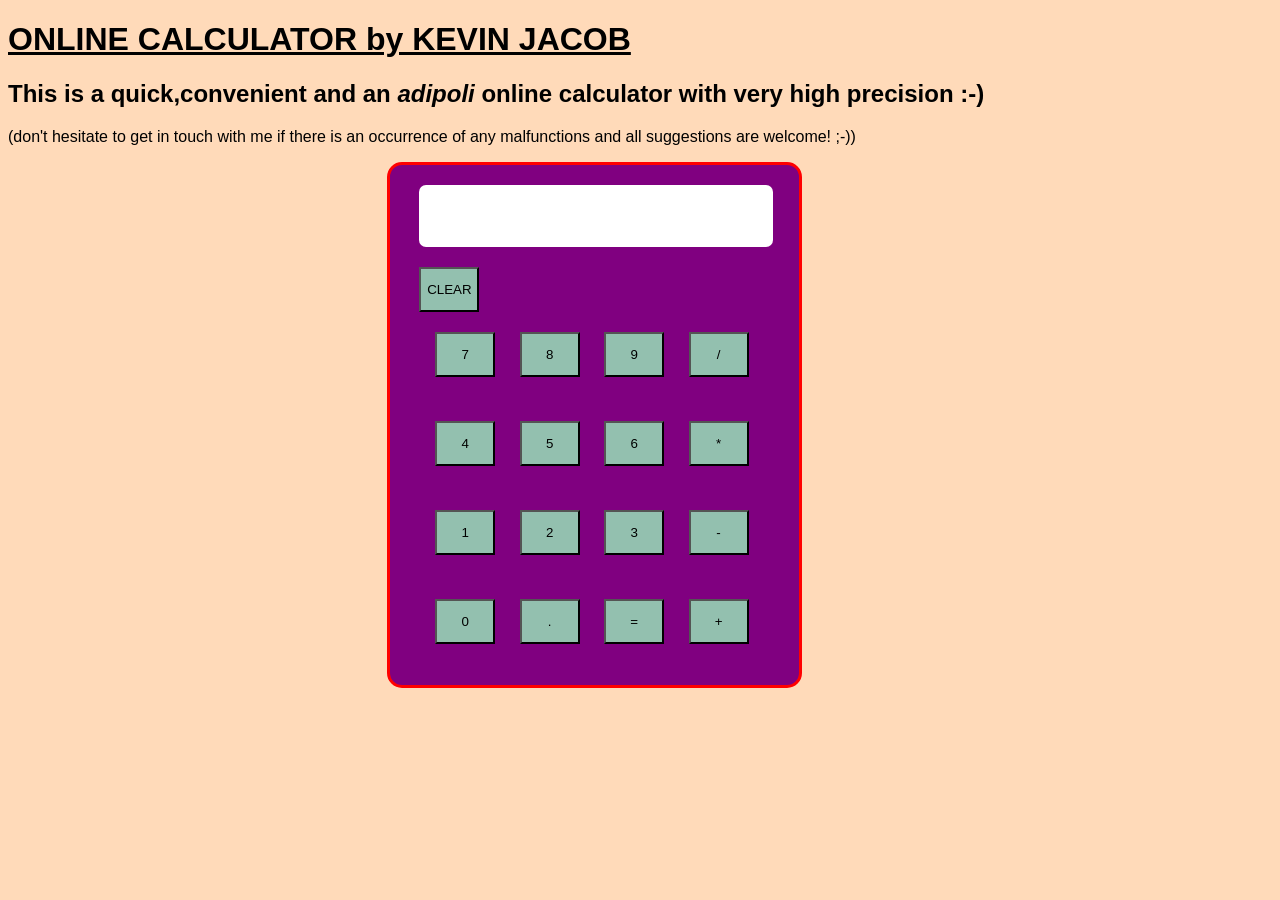
<file: index.html>
<!DOCTYPE html>
<html lang="en">
  <head>
    <meta charset="UTF-8" />
    <meta name="viewport" content="width=device-width, initial-scale=1.0" />
    <title>KJ SYS.</title>
    <link rel="stylesheet" href="calc.css" />
    <script src="calc.js"></script>
  </head>
  <body>
    <div id="main">
        <h1><u>ONLINE CALCULATOR by KEVIN JACOB</h1></u></h>
            <h2>This is a quick,convenient and an <i>adipoli</i> online calculator with very high precision :-)</h2>
            <p>(don't hesitate to get in touch with me if there is an occurrence of any malfunctions and all suggestions are welcome! ;-))</p>
      <div id="calc">
        <div id="output">
          <input type="text" id="screen" />
        </div>
        <button onclick="clearb()" id="btn">CLEAR</button>
        <div>
          <div id="row">
            <button onclick="clickb(7)" id="btn">7</button>
            <button onclick="clickb(8)" id="btn">8</button>
            <button onclick="clickb(9)" id="btn">9</button>
            <button onclick="clickb('/')" id="btn">/</button>
          </div>

          <div id="row">
            <button onclick="clickb(4)" id="btn">4</button>
            <button onclick="clickb(5)" id="btn">5</button>
            <button onclick="clickb(6)" id="btn">6</button>
            <button onclick="clickb('*')" id="btn">*</button>
          </div>

          <div id="row">
            <button onclick="clickb(1)" id="btn">1</button>
            <button onclick="clickb(2)" id="btn">2</button>
            <button onclick="clickb(3)" id="btn">3</button>
            <button onclick="clickb('-')" id="btn">-</button>
          </div>

          <div id="row">
            <button onclick="clickb(0)" id="btn">0</button>
            <button onclick="clickb('.')" id="btn">.</button>
            <button onclick="equalClick('=')" id="btn">=</button>
            <button onclick="clickb('+')" id="btn">+</button>
          </div>
        </div>
      </div>
    </div>
  </body>
</html>
</file>
<file: calc.css>
body{

background:peachpuff;
}
*{
    font-family:Verdana, Geneva, Tahoma, sans-serif ;

    
}

#calc {
  width: 400px;
  height: 500px;
  background: purple;
  border: red solid;
  margin-left: 30%;
  padding-top: 20px;
  padding-left: 9px;
  border-radius: 15px;
}
#screen {
  width: 350px;
  height: 60px;
  margin-left: 5%;
  pointer-events: none;
  border-radius: 7px;
  border:darkblue;
}
#output {
  padding-bottom: 20px;
}
#row {
  padding-top: 20px;
  margin-left: 4%;
  margin-bottom: 24px;
}
#btn {
  width: 60px;
  height: 45px;
  background: rgb(147, 192, 175);
  margin-left: 20px;
}
</file>
